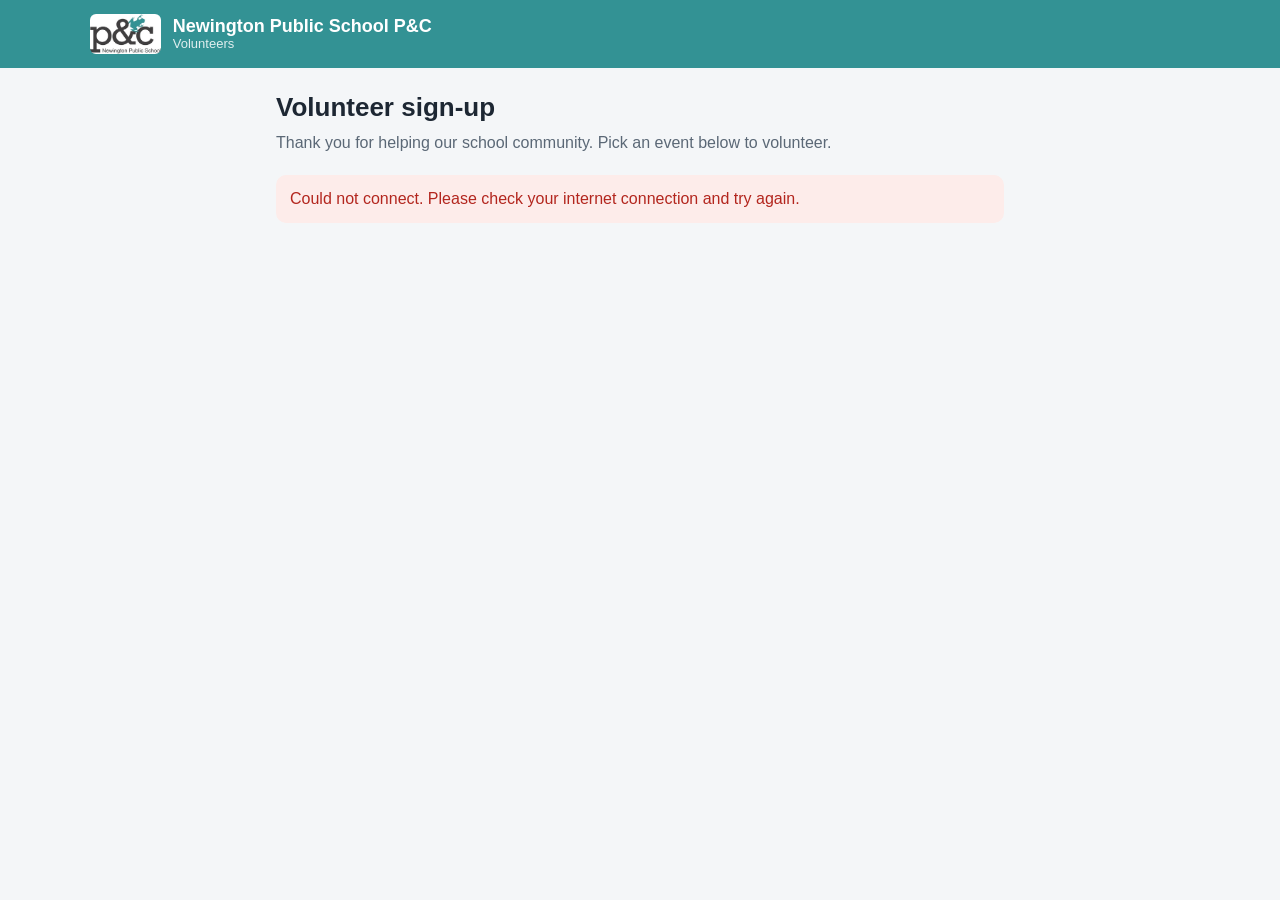
<file: docs/index.html>
<!DOCTYPE html>
<html lang="en">
<head>
  <meta charset="utf-8">
  <meta name="viewport" content="width=device-width, initial-scale=1, viewport-fit=cover">
  <title>Volunteer sign-up</title>
  <link rel="stylesheet" href="assets/styles.css">
  <script src="assets/config.js"></script>
  <script src="assets/common.js"></script>
</head>
<body>
  <header id="site-header"></header>
  <main class="wrap">
    <h1>Volunteer sign-up</h1>
    <p class="lead" id="tagline"></p>
    <div id="events" class="stack"><div class="spinner"></div></div>
  </main>
  <script>
    document.title = `Volunteer sign-up | ${PNC_CONFIG.orgName}`;
    $('#tagline').textContent = PNC_CONFIG.tagline || '';

    (async () => {
      const box = $('#events');
      try {
        const { events } = await api('/api/events');
        if (!events.length) {
          box.innerHTML = `<div class="card center"><p><strong>No events need volunteers right now.</strong></p><p class="muted">Check back soon, and thank you for offering to help!</p></div>`;
          return;
        }
        box.innerHTML = events.map(e => `
          <a class="card event-card" href="event.html?id=${e.id}">
            <h3>${esc(e.title)}</h3>
            <div class="meta">${esc(fmtRange(e.first_date, e.last_date))}${e.location ? ' · ' + esc(e.location) : ''}</div>
            <div style="margin-top:8px">${e.open > 0
              ? `<span class="badge">${e.open} spot${e.open === 1 ? '' : 's'} open</span>`
              : `<span class="badge full">All filled, thank you!</span>`}</div>
          </a>`).join('');
      } catch (err) {
        box.innerHTML = `<div class="error">${esc(err.message)}</div>`;
      }
    })();
  </script>
</body>
</html>
</file>
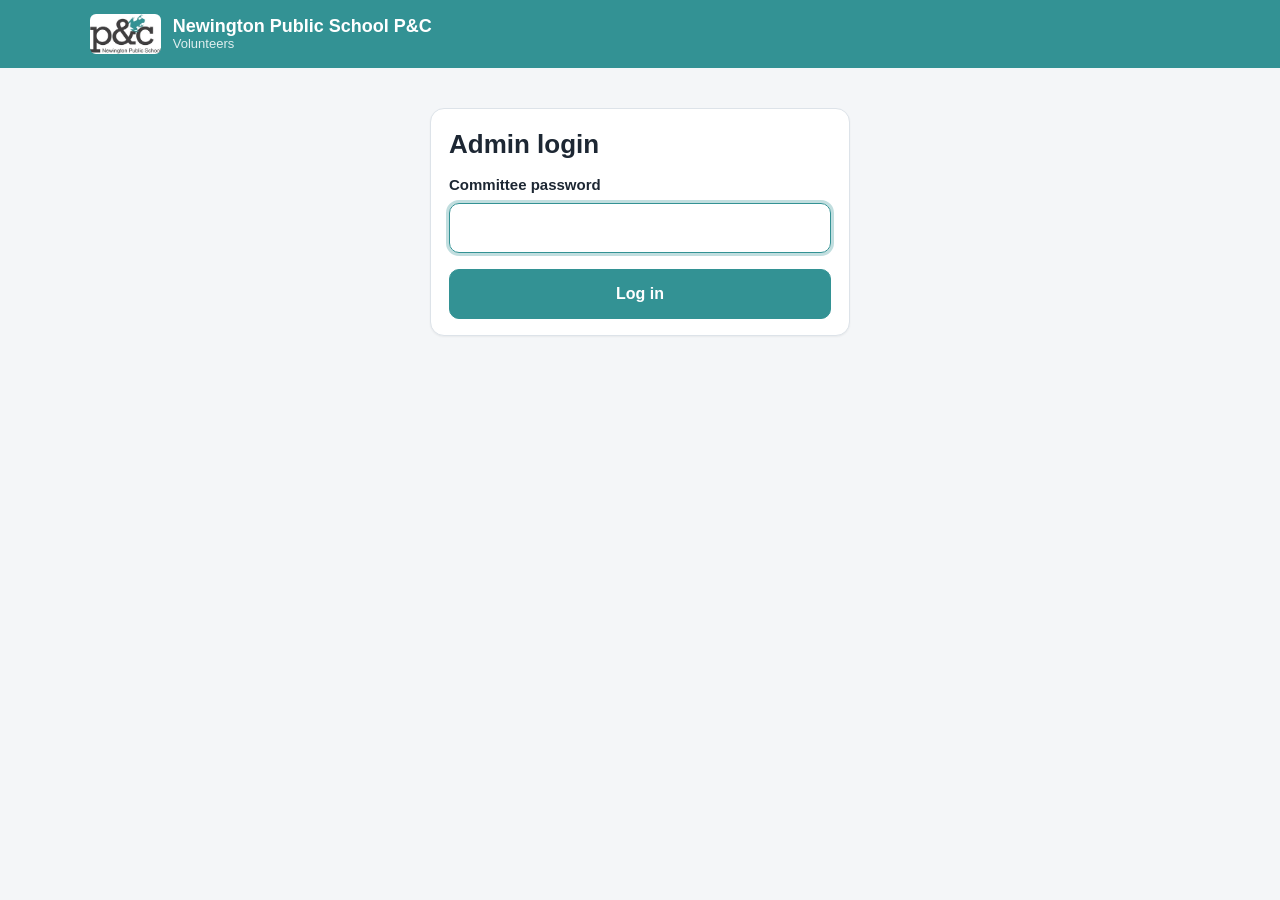
<file: docs/admin.html>
<!DOCTYPE html>
<html lang="en">
<head>
  <meta charset="utf-8">
  <meta name="viewport" content="width=device-width, initial-scale=1, viewport-fit=cover">
  <meta name="robots" content="noindex">
  <title>Admin | Volunteer sign-up</title>
  <link rel="stylesheet" href="assets/styles.css">
  <script src="assets/config.js"></script>
  <script src="assets/common.js"></script>
</head>
<body>
  <header id="site-header"></header>
  <main class="wrap wide" id="app"><div class="spinner"></div></main>
  <div id="modal-root"></div>
  <script src="assets/admin.js"></script>
</body>
</html>
</file>
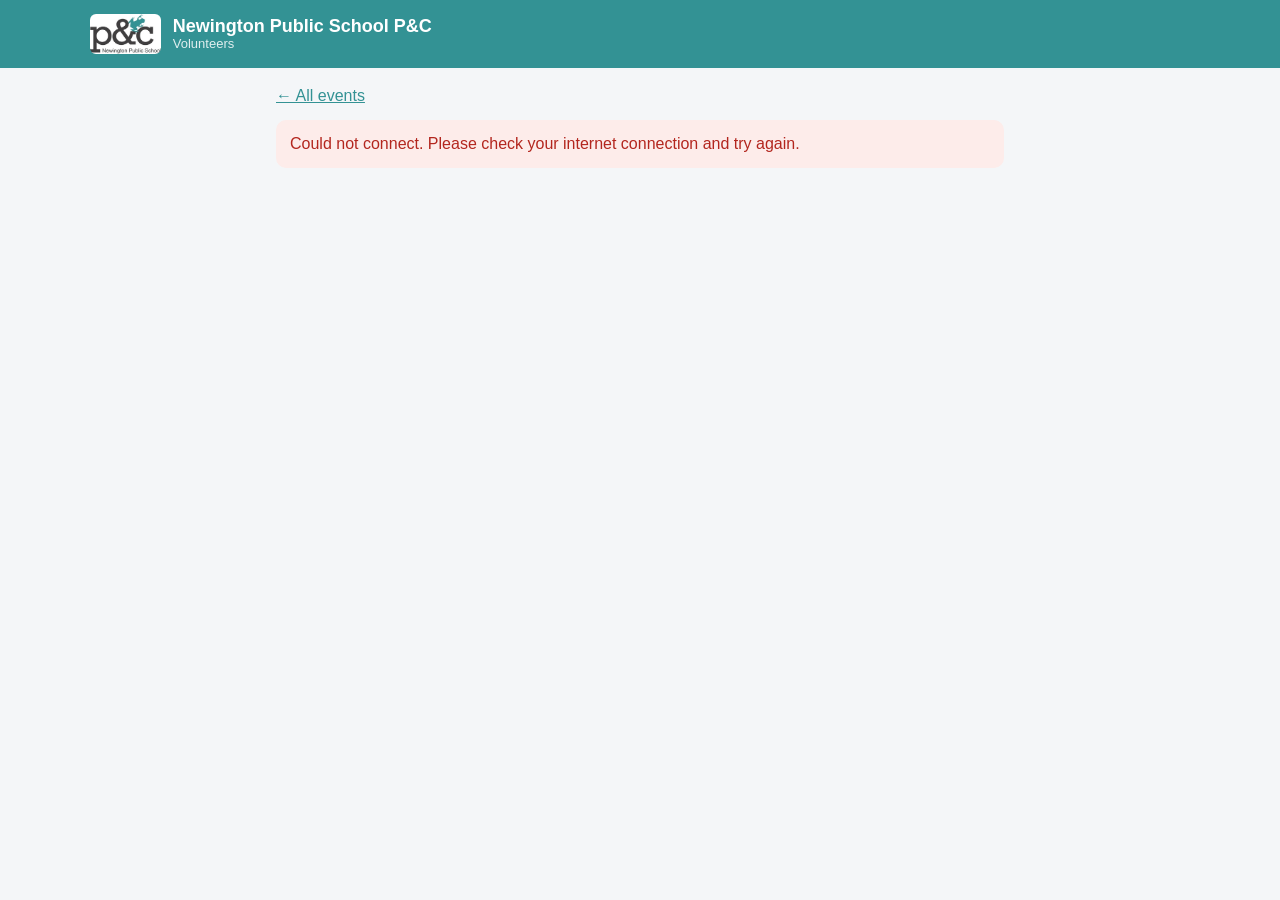
<file: docs/event.html>
<!DOCTYPE html>
<html lang="en">
<head>
  <meta charset="utf-8">
  <meta name="viewport" content="width=device-width, initial-scale=1, viewport-fit=cover">
  <title>Volunteer sign-up</title>
  <link rel="stylesheet" href="assets/styles.css">
  <script src="assets/config.js"></script>
  <script src="assets/common.js"></script>
</head>
<body>
  <header id="site-header"></header>
  <main class="wrap">
    <p style="margin:16px 0 0"><a href="index.html">&larr; All events</a></p>
    <div id="content"><div class="spinner"></div></div>
  </main>

  <div class="actionbar" id="actionbar">
    <div class="inner">
      <span id="selcount"></span>
      <button class="btn" id="continue">Sign up</button>
    </div>
  </div>

  <div class="sheet-backdrop" id="backdrop"></div>
  <div class="sheet" id="sheet" role="dialog" aria-modal="true" aria-labelledby="sheet-title">
    <button class="close" id="close" aria-label="Close">&times;</button>
    <div id="form-view">
      <h2 id="sheet-title">Your details</h2>
      <div class="picked" id="picked"></div>
      <form id="form" novalidate>
        <div id="item-fields"></div>
        <div class="row">
          <div><label for="first_name">First name</label><input id="first_name" name="first_name" type="text" autocomplete="given-name" required></div>
          <div><label for="last_name">Last name</label><input id="last_name" name="last_name" type="text" autocomplete="family-name" required></div>
        </div>
        <label for="email">Email</label>
        <input id="email" name="email" type="email" autocomplete="email" inputmode="email" required>
        <label for="mobile">Mobile</label>
        <input id="mobile" name="mobile" type="tel" autocomplete="tel" inputmode="tel" placeholder="0412 345 678" required>
        <label for="comments">Comments <span class="opt">(optional)</span></label>
        <textarea id="comments" name="comments" placeholder="Anything the organiser should know?"></textarea>
        <div class="hp" aria-hidden="true"><label>Leave this empty<input name="website" tabindex="-1" autocomplete="off"></label></div>
        <label class="check"><input type="checkbox" id="remember" checked> Remember my details on this device</label>
        <div id="form-error"></div>
        <button class="btn block" type="submit" id="submit" style="margin-top:16px">Confirm sign-up</button>
        <p class="small muted center">Your contact details are only shared with the event organisers. Other volunteers just see your first name and last initial.</p>
      </form>
    </div>
    <div id="done-view" class="hidden"></div>
  </div>

  <script>
    const id = new URLSearchParams(location.search).get('id');
    const selected = new Set();
    let event = null;

    async function load() {
      const box = $('#content');
      try {
        ({ event } = await api('/api/events/' + encodeURIComponent(id || '')));
      } catch (err) {
        box.innerHTML = `<div class="error">${esc(err.message)}</div>`;
        return;
      }
      document.title = `${event.title} | ${PNC_CONFIG.orgName}`;
      const byDate = {};
      const shifts = event.slots.filter(s => s.kind !== 'item');
      const items = event.slots.filter(s => s.kind === 'item');
      for (const s of shifts) (byDate[s.date] ||= []).push(s);
      const anyOpen = event.slots.some(s => !s.closed && s.filled < s.capacity);
      box.innerHTML = `
        <h1>${esc(event.title)}</h1>
        ${event.location ? `<p class="muted" style="margin:0">📍 ${esc(event.location)}</p>` : ''}
        ${event.description ? `<p>${nl2br(event.description)}</p>` : ''}
        <p class="small muted">${anyOpen ? 'Tap everything you can help with, then press <strong>Sign up</strong>.' : 'Everything is covered. Thank you to all our volunteers!'}</p>
        ${items.length ? `
          <div class="day-heading">Things to bring</div>
          ${event.dropoff_date ? `<p class="small" style="margin:-4px 0 10px">Please drop off by <strong>${fmtTime(event.dropoff_time)}, ${esc(fmtDate(event.dropoff_date))}</strong>${event.dropoff_note ? ` · ${esc(event.dropoff_note)}` : ''}</p>` : ''}
          <div class="stack">${items.map(itemHtml).join('')}</div>` : ''}
        ${event.donation_url ? donateHtml() : ''}
        ${Object.entries(byDate).map(([date, slots]) => `
          <div class="day-heading">${items.length ? 'Helping on ' : ''}${esc(fmtDate(date))}</div>
          <div class="stack">${slots.map(slotHtml).join('')}</div>`).join('')}
        ${event.contact_name || event.contact_email ? `<p class="small muted" style="margin-top:28px">Questions? Contact ${event.contact_email
          ? `<a href="mailto:${esc(event.contact_email)}">${esc(event.contact_name || event.contact_email)}</a>` : esc(event.contact_name)}.</p>` : ''}`;
      $$('.slot:not(.disabled)').forEach(el => el.addEventListener('click', () => toggle(+el.dataset.id, el)));
      $$('.slot:not(.disabled)').forEach(el => el.addEventListener('keydown', e => { if (e.key === ' ' || e.key === 'Enter') { e.preventDefault(); toggle(+el.dataset.id, el); } }));
      // keep previously ticked slots ticked after a reload
      for (const sid of [...selected]) {
        const el = $(`.slot[data-id="${sid}"]`);
        if (el && !el.classList.contains('disabled')) el.classList.add('selected'); else selected.delete(sid);
      }
      updateBar();
    }

    function slotHtml(s) {
      const full = s.filled >= s.capacity;
      const left = s.capacity - s.filled;
      const disabled = full || s.closed;
      const status = s.closed ? 'Closed' : full ? 'Full, thank you!' : `${left} of ${s.capacity} spot${s.capacity === 1 ? '' : 's'} left`;
      return `
        <div class="card slot${disabled ? ' disabled' : ''}" data-id="${s.id}" ${disabled ? '' : 'tabindex="0" role="checkbox" aria-checked="false"'}>
          <span class="tick" aria-hidden="true">${disabled ? '' : ''}</span>
          <div class="body">
            <div class="time">${fmtTime(s.start_time)} to ${fmtTime(s.end_time)}</div>
            <div class="title">${esc(s.title)}</div>
            ${s.details ? `<div class="details">${nl2br(s.details)}</div>` : ''}
            <div class="fill">${status}</div>
            <div class="bar"><i style="width:${Math.min(100, (s.filled / s.capacity) * 100)}%"></i></div>
            ${s.names.length ? `<div class="names">${s.names.map(n => `<span>${esc(n)}</span>`).join('')}</div>` : ''}
          </div>
        </div>`;
    }

    function donateHtml() {
      return `
        <div class="card donate">
          <div><strong>Prefer to donate instead?</strong><br><span class="muted">${esc(event.donation_text || "Can't bring something? You're welcome to donate instead.")}</span></div>
          <a class="btn" href="${esc(event.donation_url)}" target="_blank" rel="noopener">Donate</a>
        </div>`;
    }

    function itemHtml(s) {
      const full = s.filled >= s.capacity;
      const left = s.capacity - s.filled;
      const disabled = full || s.closed;
      const status = s.closed ? 'Closed' : full ? 'All covered, thank you!' : `${left} of ${s.capacity} still needed`;
      return `
        <div class="card slot${disabled ? ' disabled' : ''}" data-id="${s.id}" ${disabled ? '' : 'tabindex="0" role="checkbox" aria-checked="false"'}>
          <span class="tick" aria-hidden="true"></span>
          <div class="body">
            <div class="title">${esc(s.title)}</div>
            ${s.details ? `<div class="details">${nl2br(s.details)}</div>` : ''}
            <div class="fill">${status}</div>
            <div class="bar"><i style="width:${Math.min(100, (s.filled / s.capacity) * 100)}%"></i></div>
            ${s.entries && s.entries.length ? `<ul class="bringing">${s.entries.map(e => `<li><strong>${esc(e.item)}</strong> <span class="muted">from ${esc(e.name)}</span>${e.dietary.length ? ` ${e.dietary.map(d => `<span class="diet">${esc(d)}</span>`).join('')}` : ''}</li>`).join('')}</ul>` : ''}
          </div>
        </div>`;
    }

    const DIETARY = [['veg', 'Vegetarian'], ['vegan', 'Vegan'], ['gf', 'Gluten free'], ['nf', 'Nut free'], ['df', 'Dairy free']];

    function toggle(sid, el) {
      if (selected.has(sid)) selected.delete(sid); else selected.add(sid);
      el.classList.toggle('selected', selected.has(sid));
      el.setAttribute('aria-checked', selected.has(sid));
      updateBar();
    }
    function updateBar() {
      $('#actionbar').classList.toggle('show', selected.size > 0);
      $('#selcount').textContent = `${selected.size} selected`;
    }

    function openSheet() {
      const picked = event.slots.filter(s => selected.has(s.id));
      const pickedShifts = picked.filter(s => s.kind !== 'item');
      const pickedItems = picked.filter(s => s.kind === 'item');
      $('#picked').classList.toggle('hidden', !pickedShifts.length);
      $('#picked').innerHTML = pickedShifts.map(s => `<div><strong>${esc(s.title)}</strong><br>${esc(fmtDateShort(s.date))}, ${fmtTime(s.start_time)} to ${fmtTime(s.end_time)}</div>`).join('');
      // keep anything already typed if the sheet is reopened
      const prev = {};
      $$('#item-fields [data-item]').forEach(b => { prev[b.dataset.item] = { desc: $('input[type=text]', b).value, diet: $$('input[type=checkbox]:checked', b).map(c => c.value) }; });
      $('#item-fields').innerHTML = pickedItems.map(s => `
        <div class="item-block" data-item="${s.id}">
          <label for="item-${s.id}">What will you bring for <em>${esc(s.title)}</em>?</label>
          <input id="item-${s.id}" type="text" maxlength="120" placeholder="e.g. Chicken curry" value="${esc(prev[s.id]?.desc || '')}" required>
          ${s.entries && s.entries.length ? `<div class="small muted" style="margin-top:4px">Already coming: ${s.entries.map(e => esc(e.item)).join(', ')}</div>` : ''}
          <div class="diet-choices">${DIETARY.map(([code, label]) => `<label class="chip"><input type="checkbox" value="${code}" ${prev[s.id]?.diet.includes(code) ? 'checked' : ''}> ${label}</label>`).join('')}</div>
        </div>`).join('');
      const saved = store.get('pnc_volunteer');
      if (saved) for (const k of ['first_name', 'last_name', 'email', 'mobile']) if (!$('#' + k).value) $('#' + k).value = saved[k] || '';
      $('#form-view').classList.remove('hidden');
      $('#done-view').classList.add('hidden');
      $('#form-error').innerHTML = '';
      $('#backdrop').classList.add('show');
      $('#sheet').classList.add('show');
      setTimeout(() => { const first = $$('#form input[required]').find(i => !i.value); (first || $('#submit')).focus(); }, 250);
    }
    function closeSheet() {
      $('#backdrop').classList.remove('show');
      $('#sheet').classList.remove('show');
    }
    $('#continue').addEventListener('click', openSheet);
    $('#close').addEventListener('click', closeSheet);
    $('#backdrop').addEventListener('click', closeSheet);
    document.addEventListener('keydown', e => { if (e.key === 'Escape') closeSheet(); });

    $('#form').addEventListener('submit', async e => {
      e.preventDefault();
      const f = e.target;
      const data = Object.fromEntries(new FormData(f));
      const missing = ['first_name', 'last_name', 'email', 'mobile'].filter(k => !String(data[k] || '').trim());
      if (missing.length) {
        $('#form-error').innerHTML = `<div class="error">Please fill in your ${missing.map(k => k.replace('_', ' ')).join(', ')}.</div>`;
        $('#' + missing[0]).focus();
        return;
      }
      data.slot_ids = [...selected];
      data.items = {};
      for (const b of $$('#item-fields [data-item]')) {
        const desc = $('input[type=text]', b);
        if (!desc.value.trim()) {
          $('#form-error').innerHTML = '<div class="error">Please say what you\'ll bring.</div>';
          desc.focus();
          return;
        }
        data.items[b.dataset.item] = { item_desc: desc.value.trim(), dietary: $$('input[type=checkbox]:checked', b).map(c => c.value) };
      }
      const btn = $('#submit');
      btn.disabled = true; btn.textContent = 'Signing you up…';
      try {
        const res = await api('/api/signups', { method: 'POST', body: data });
        if ($('#remember').checked) store.set('pnc_volunteer', { first_name: data.first_name, last_name: data.last_name, email: data.email, mobile: data.mobile });
        else store.del('pnc_volunteer');
        if (!res.ok) {
          $('#form-error').innerHTML = `<div class="error">${res.problems.map(p => esc(p.reason)).join('<br>')}</div>`;
          selected.clear();
          await load();
          return;
        }
        const ok = event.slots.filter(s => res.created.some(c => c.slot_id === s.id));
        const describe = s => s.kind === 'item'
          ? `<div><strong>Bringing ${esc(data.items[s.id].item_desc)}</strong> (${esc(s.title)})<br>Drop off by ${fmtTime(s.start_time)}, ${esc(fmtDateShort(s.date))}</div>`
          : `<div><strong>${esc(s.title)}</strong><br>${esc(fmtDateShort(s.date))}, ${fmtTime(s.start_time)} to ${fmtTime(s.end_time)}</div>`;
        $('#form-view').classList.add('hidden');
        $('#done-view').classList.remove('hidden');
        $('#done-view').innerHTML = `
          <div class="center" style="font-size:44px;margin-top:6px">🎉</div>
          <h2 class="center">Thank you, ${esc(data.first_name)}!</h2>
          <p class="center">You're signed up for:</p>
          <div class="picked">${ok.map(describe).join('')}</div>
          ${res.problems.length ? `<div class="notice">${res.problems.map(p => esc(p.reason)).join('<br>')}</div>` : ''}
          <p>We've emailed a confirmation to <strong>${esc(data.email)}</strong>. It has a link to change or cancel, and we'll remind you the day before.</p>
          <a class="btn block secondary" href="${esc(new URL(res.manage_url).pathname.split('/').pop() + new URL(res.manage_url).search)}">View my sign-up</a>
          <button class="btn block" style="margin-top:10px" onclick="closeSheet()">Done</button>`;
        $('#comments').value = '';
        $('#item-fields').innerHTML = '';
        selected.clear();
        load();
      } catch (err) {
        $('#form-error').innerHTML = `<div class="error">${esc(err.message)}</div>`;
      } finally {
        btn.disabled = false; btn.textContent = 'Confirm sign-up';
      }
    });

    load();
  </script>
</body>
</html>
</file>
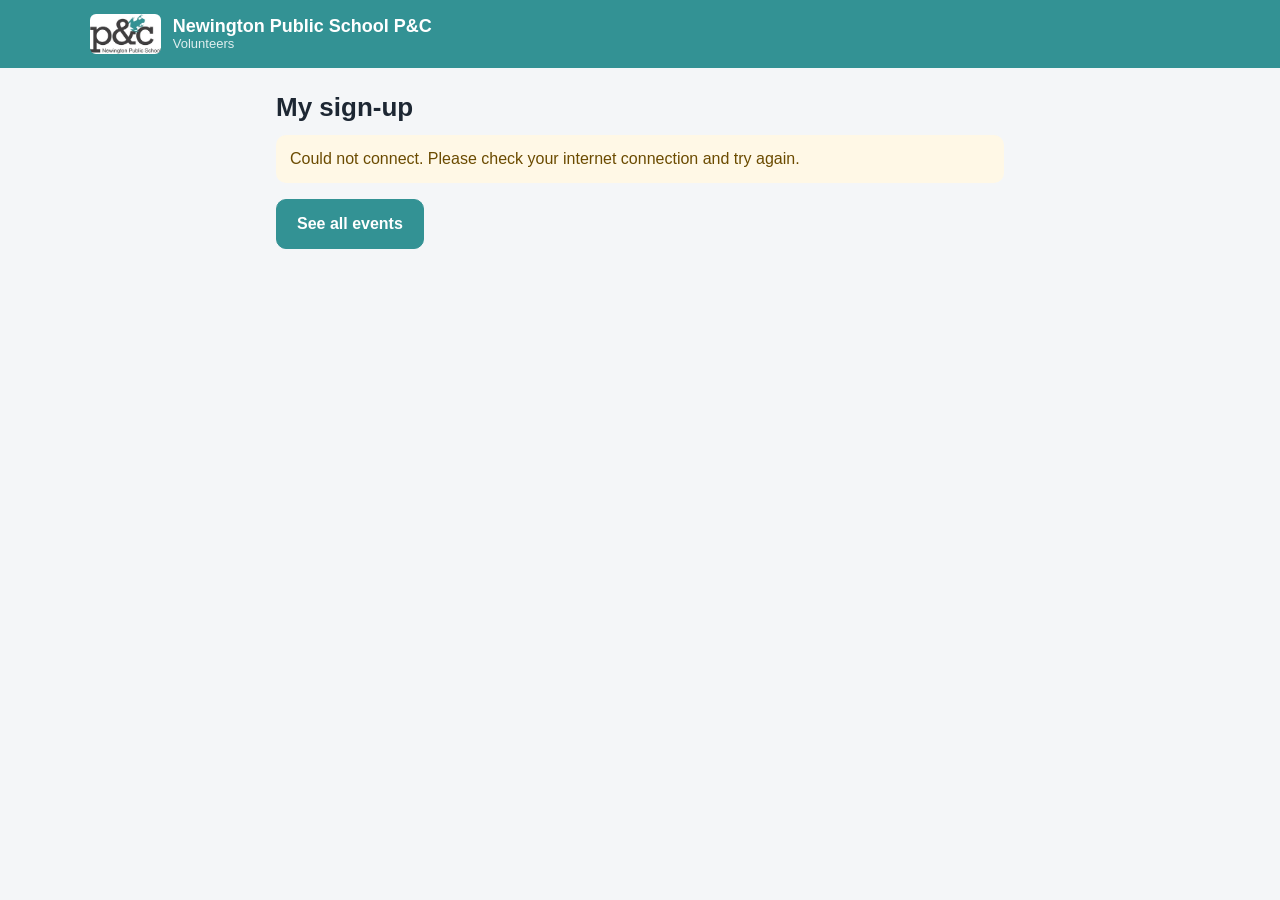
<file: docs/manage.html>
<!DOCTYPE html>
<html lang="en">
<head>
  <meta charset="utf-8">
  <meta name="viewport" content="width=device-width, initial-scale=1, viewport-fit=cover">
  <meta name="robots" content="noindex">
  <title>My sign-up</title>
  <link rel="stylesheet" href="assets/styles.css">
  <script src="assets/config.js"></script>
  <script src="assets/common.js"></script>
</head>
<body>
  <header id="site-header"></header>
  <main class="wrap">
    <div id="content"><div class="spinner"></div></div>
  </main>
  <script>
    const token = new URLSearchParams(location.search).get('t') || '';

    async function load() {
      const box = $('#content');
      try {
        const data = await api('/api/manage/' + encodeURIComponent(token));
        box.innerHTML = `
          <h1>Hi ${esc(data.first_name)}</h1>
          <p class="lead">Here's what you're signed up for. Plans changed? Cancel a slot so someone else can take it.</p>
          <div class="stack">${data.signups.map(s => `
            <div class="card">
              <div class="muted small">${esc(s.event_title)}${s.location ? ' · ' + esc(s.location) : ''}</div>
              ${s.kind === 'item' ? `
              <div style="font-weight:600;font-size:17px">Bringing ${esc(s.item_desc)} <span class="muted" style="font-weight:400">(${esc(s.title)})</span></div>
              ${s.dietary.length ? `<div>${s.dietary.map(d => `<span class="diet" style="margin:0 4px 0 0">${esc(d)}</span>`).join('')}</div>` : ''}
              <div>Drop off by ${fmtTime(s.start_time)}, ${esc(fmtDate(s.date))}${s.dropoff_note ? ' · ' + esc(s.dropoff_note) : ''}</div>` : `
              <div class="time" style="font-weight:700">${esc(fmtDate(s.date))}, ${fmtTime(s.start_time)} to ${fmtTime(s.end_time)}</div>
              <div style="font-weight:600;font-size:17px">${esc(s.title)}</div>`}
              ${s.details ? `<div class="muted small">${nl2br(s.details)}</div>` : ''}
              <div style="margin-top:12px;display:flex;gap:8px;flex-wrap:wrap">
                ${s.can_cancel ? `<button class="btn danger small" data-cancel="${s.id}">Cancel</button>` : '<span class="small muted">This has closed.</span>'}
                <a class="btn secondary small" href="event.html?id=${s.event_id}">See the event</a>
              </div>
            </div>`).join('')}
          </div>`;
        $$('[data-cancel]').forEach(b => b.addEventListener('click', () => cancel(b)));
      } catch (err) {
        box.innerHTML = `<h1>My sign-up</h1><div class="notice">${esc(err.message)}</div><p><a class="btn" href="index.html">See all events</a></p>`;
      }
    }

    async function cancel(btn) {
      // two-tap confirm, avoids browser pop-ups
      if (!btn.classList.contains('confirm')) {
        btn.classList.add('confirm');
        btn.textContent = 'Tap again to confirm';
        setTimeout(() => { btn.classList.remove('confirm'); btn.textContent = 'Cancel'; }, 4000);
        return;
      }
      btn.disabled = true;
      try {
        await api(`/api/manage/${encodeURIComponent(token)}/${btn.dataset.cancel}`, { method: 'DELETE' });
        toast('Cancelled. Thanks for letting us know.');
        load();
      } catch (err) {
        toast(err.message, 'bad');
        btn.disabled = false;
      }
    }
    load();
  </script>
</body>
</html>
</file>
<file: docs/assets/styles.css>
:root {
  --accent: #1f5f8b;
  --bg: #f4f6f8;
  --card: #ffffff;
  --text: #1d2733;
  --muted: #5b6876;
  --line: #dde3e9;
  --ok: #1e7a46;
  --warn: #a35b00;
  --bad: #b3261e;
  --radius: 14px;
}
* { box-sizing: border-box; }
html { -webkit-text-size-adjust: 100%; -webkit-tap-highlight-color: transparent; }
body {
  margin: 0; background: var(--bg); color: var(--text);
  font: 16px/1.5 -apple-system, BlinkMacSystemFont, "Segoe UI", Roboto, Helvetica, Arial, sans-serif;
}
a { color: var(--accent); }
.wrap { max-width: 760px; margin: 0 auto; padding: 0 16px 120px; }
.wide { max-width: 1100px; }

#site-header { background: var(--accent); color: #fff; padding: 14px 16px; }
#site-header .brand { color: #fff; text-decoration: none; display: flex; align-items: center; gap: 12px; max-width: 1100px; margin: 0 auto; }
#site-header img { height: 40px; width: auto; border-radius: 6px; background: #fff; }
#site-header span { font-weight: 700; font-size: 18px; line-height: 1.15; }
#site-header small { display: block; font-weight: 400; opacity: .85; font-size: 13px; }

h1 { font-size: 26px; line-height: 1.2; margin: 24px 0 8px; }
h2 { font-size: 19px; margin: 28px 0 10px; }
.lead { color: var(--muted); margin: 0 0 20px; }
.muted { color: var(--muted); }
.small { font-size: 14px; }

.card { background: var(--card); border-radius: var(--radius); padding: 16px 18px; box-shadow: 0 1px 2px rgba(0,0,0,.05); border: 1px solid var(--line); }
.stack > * + * { margin-top: 12px; }

/* Event list */
.event-card { display: block; text-decoration: none; color: inherit; transition: transform .08s; }
.event-card:active { transform: scale(.99); }
.event-card h3 { margin: 0 0 4px; font-size: 19px; color: var(--accent); }
.event-card .meta { color: var(--muted); font-size: 15px; }
.badge { display: inline-block; font-size: 13px; font-weight: 600; padding: 2px 10px; border-radius: 99px; background: #e7f4ec; color: var(--ok); }
.badge.full { background: #f1f1f1; color: var(--muted); }
.badge.draft { background: #fff3e0; color: var(--warn); }

/* Slots */
.day-heading { font-size: 15px; text-transform: uppercase; letter-spacing: .04em; color: var(--muted); margin: 26px 0 8px; font-weight: 700; }
.slot { position: relative; display: flex; gap: 14px; align-items: flex-start; cursor: pointer; user-select: none; }
.slot input { position: absolute; opacity: 0; pointer-events: none; }
.slot .tick {
  flex: 0 0 28px; height: 28px; border-radius: 8px; border: 2px solid var(--line); margin-top: 2px;
  display: grid; place-items: center; color: #fff; font-weight: 700; background: #fff;
}
.slot.selected { border-color: var(--accent); box-shadow: 0 0 0 2px var(--accent) inset; }
.slot.selected .tick { background: var(--accent); border-color: var(--accent); }
.slot.selected .tick::after { content: "✓"; }
.slot.disabled { cursor: default; opacity: .62; }
.slot .body { flex: 1; min-width: 0; }
.slot .time { font-weight: 700; }
.slot .title { font-weight: 600; font-size: 17px; }
.slot .details { color: var(--muted); font-size: 15px; margin-top: 2px; }
.slot .fill { font-size: 14px; margin-top: 6px; color: var(--muted); }
.names { display: flex; flex-wrap: wrap; gap: 6px; margin-top: 6px; }
.names span { background: #eef2f6; border-radius: 99px; padding: 1px 9px; font-size: 13px; color: var(--muted); }
.bar { height: 6px; border-radius: 99px; background: #eef2f6; overflow: hidden; margin-top: 6px; max-width: 220px; }
.bar i { display: block; height: 100%; background: var(--ok); }

/* Sticky action bar */
.actionbar {
  position: fixed; left: 0; right: 0; bottom: 0; background: #fff; border-top: 1px solid var(--line);
  padding: 12px 16px calc(12px + env(safe-area-inset-bottom)); display: none; z-index: 20;
  box-shadow: 0 -4px 16px rgba(0,0,0,.06);
}
.actionbar.show { display: block; }
.actionbar .inner { max-width: 760px; margin: 0 auto; display: flex; gap: 12px; align-items: center; justify-content: space-between; }

/* Forms */
label { display: block; font-weight: 600; font-size: 15px; margin: 14px 0 6px; }
label .opt { font-weight: 400; color: var(--muted); }
input[type=text], input[type=email], input[type=url], input[type=tel], input[type=password], input[type=date], input[type=time], input[type=number], textarea, select {
  width: 100%; font: inherit; font-size: 16px; padding: 12px 14px; border: 1px solid #c8d1da; border-radius: 10px; background: #fff; color: var(--text);
}
textarea { min-height: 90px; resize: vertical; }
input:focus, textarea:focus, select:focus { outline: 3px solid color-mix(in srgb, var(--accent) 30%, transparent); border-color: var(--accent); }
.row { display: grid; grid-template-columns: 1fr 1fr; gap: 12px; }
.row > div > label { margin-top: 14px; }
.hp { position: absolute; left: -9999px; height: 0; overflow: hidden; }
.check { display: flex; gap: 10px; align-items: center; font-weight: 500; }
.check input { width: 20px; height: 20px; }

.btn {
  display: inline-flex; align-items: center; justify-content: center; gap: 6px; font: inherit; font-weight: 600;
  padding: 12px 20px; border-radius: 10px; border: 1px solid var(--accent); background: var(--accent); color: #fff;
  cursor: pointer; text-decoration: none; min-height: 48px;
}
.btn:disabled { opacity: .55; cursor: default; }
.btn.secondary { background: #fff; color: var(--accent); }
.btn.danger { background: #fff; color: var(--bad); border-color: #e7b6b2; }
.btn.danger.confirm { background: var(--bad); color: #fff; border-color: var(--bad); }
.btn.small { padding: 6px 12px; min-height: 36px; font-size: 14px; }
.btn.block { width: 100%; }
.btn.link { background: none; border: none; color: var(--accent); padding: 4px; min-height: 0; text-decoration: underline; }

.error { background: #fdecea; color: var(--bad); border-radius: 10px; padding: 12px 14px; margin: 12px 0; }
.notice { background: #fff8e6; color: #6b4b00; border-radius: 10px; padding: 12px 14px; margin: 12px 0; }
.success { background: #e7f4ec; color: #14532d; border-radius: 10px; padding: 12px 14px; margin: 12px 0; }
.center { text-align: center; }
.spinner { width: 28px; height: 28px; border: 3px solid var(--line); border-top-color: var(--accent); border-radius: 50%; animation: spin .8s linear infinite; margin: 40px auto; }
@keyframes spin { to { transform: rotate(360deg); } }
.hidden { display: none !important; }

/* Bottom sheet for sign-up form */
.sheet-backdrop { position: fixed; inset: 0; background: rgba(15, 23, 32, .45); z-index: 30; display: none; }
.sheet-backdrop.show { display: block; }
.sheet {
  position: fixed; left: 0; right: 0; bottom: 0; z-index: 31; background: #fff; border-radius: 18px 18px 0 0;
  max-height: 92vh; overflow-y: auto; padding: 18px 18px calc(24px + env(safe-area-inset-bottom));
  transform: translateY(105%); transition: transform .22s ease-out; max-width: 640px; margin: 0 auto;
}
.sheet.show { transform: none; }
.sheet h2 { margin-top: 4px; }
.sheet .close { position: absolute; right: 12px; top: 10px; font-size: 26px; background: none; border: 0; color: var(--muted); cursor: pointer; padding: 6px 10px; }
.picked { background: #f4f8fb; border-radius: 10px; padding: 10px 12px; font-size: 15px; }
.picked div + div { margin-top: 4px; }

.toast { position: fixed; left: 50%; bottom: 100px; transform: translate(-50%, 40px); opacity: 0; background: #1d2733; color: #fff; padding: 12px 18px; border-radius: 10px; z-index: 50; transition: all .2s; pointer-events: none; max-width: 90vw; }
.toast.show { opacity: 1; transform: translate(-50%, 0); }
.toast.bad { background: var(--bad); }

/* Admin */
.toolbar { display: flex; flex-wrap: wrap; gap: 8px; align-items: center; }
.toolbar .spacer { flex: 1; }
.tabs { display: flex; gap: 4px; border-bottom: 1px solid var(--line); margin: 18px 0 14px; }
.tabs button { font: inherit; font-weight: 600; background: none; border: none; padding: 10px 14px; cursor: pointer; color: var(--muted); border-bottom: 3px solid transparent; }
.tabs button.active { color: var(--accent); border-bottom-color: var(--accent); }
table.list { width: 100%; border-collapse: collapse; background: #fff; border-radius: var(--radius); overflow: hidden; border: 1px solid var(--line); }
table.list th, table.list td { text-align: left; padding: 10px 12px; border-bottom: 1px solid var(--line); vertical-align: top; }
table.list th { font-size: 13px; text-transform: uppercase; letter-spacing: .03em; color: var(--muted); background: #fafbfc; }
table.list tr:last-child td { border-bottom: 0; }
table.list tr.click { cursor: pointer; }
table.list tr.click:hover td { background: #f7fafc; }
.slot-edit { border: 1px solid var(--line); border-radius: 12px; padding: 12px 14px; background: #fff; }
.slot-edit .grid { display: grid; grid-template-columns: 2fr 1.3fr 1fr 1fr .8fr; gap: 10px; }
.slot-edit .grid label { margin-top: 0; font-size: 13px; color: var(--muted); }
.slot-edit .grid input { padding: 9px 10px; }
.slot-edit textarea { min-height: 54px; margin-top: 8px; padding: 9px 10px; }
.slot-edit .foot { display: flex; justify-content: space-between; align-items: center; margin-top: 6px; font-size: 14px; }
.roster td { font-size: 15px; }
.modal-backdrop { position: fixed; inset: 0; background: rgba(15,23,32,.45); z-index: 40; display: grid; place-items: center; padding: 16px; }
.modal { background: #fff; border-radius: 16px; padding: 20px; width: 100%; max-width: 520px; max-height: 90vh; overflow-y: auto; }
.modal h2 { margin-top: 0; }
.modal .actions { display: flex; gap: 10px; justify-content: flex-end; margin-top: 18px; flex-wrap: wrap; }
.stat { display: inline-block; margin-right: 18px; }
.stat b { font-size: 20px; display: block; }

@media (max-width: 720px) {
  .slot-edit .grid { grid-template-columns: 1fr 1fr; }
  .slot-edit .grid .task { grid-column: 1 / -1; }
  table.list .hide-sm { display: none; }
}
@media (max-width: 420px) {
  .row { grid-template-columns: 1fr; gap: 0; }
  h1 { font-size: 23px; }
}

.wide .actionbar .inner { max-width: 1100px; }

/* Items to bring */
.bringing { list-style: none; padding: 0; margin: 8px 0 0; font-size: 15px; }
.bringing li { padding: 3px 0; }
.diet { display: inline-block; font-size: 12px; background: #e7f4ec; color: var(--ok); border-radius: 99px; padding: 0 8px; margin-left: 4px; }
.item-block { background: #f4f8fb; border-radius: 12px; padding: 4px 14px 12px; margin-bottom: 8px; }
.item-block > label { margin-top: 10px; }
.diet-choices { display: flex; flex-wrap: wrap; gap: 8px; margin-top: 10px; }
label.chip { display: inline-flex; align-items: center; gap: 6px; margin: 0; font-weight: 500; font-size: 14px; background: #fff; border: 1px solid #c8d1da; border-radius: 99px; padding: 6px 12px; cursor: pointer; }
label.chip input { width: 16px; height: 16px; margin: 0; }
label.chip:has(input:checked) { border-color: var(--accent); background: color-mix(in srgb, var(--accent) 10%, #fff); }
.slot-edit.item { border-left: 4px solid var(--accent); }
.slot-edit .grid.item-grid { grid-template-columns: 3fr 1fr; }
.kind-tag { font-size: 12px; font-weight: 700; text-transform: uppercase; letter-spacing: .04em; color: var(--accent); margin-bottom: 6px; }
.card.donate { display: flex; align-items: center; justify-content: space-between; gap: 14px; margin-top: 14px; background: #fffaf0; border-color: #f1e3c4; }
.card.donate .btn { flex: 0 0 auto; }
</file>
